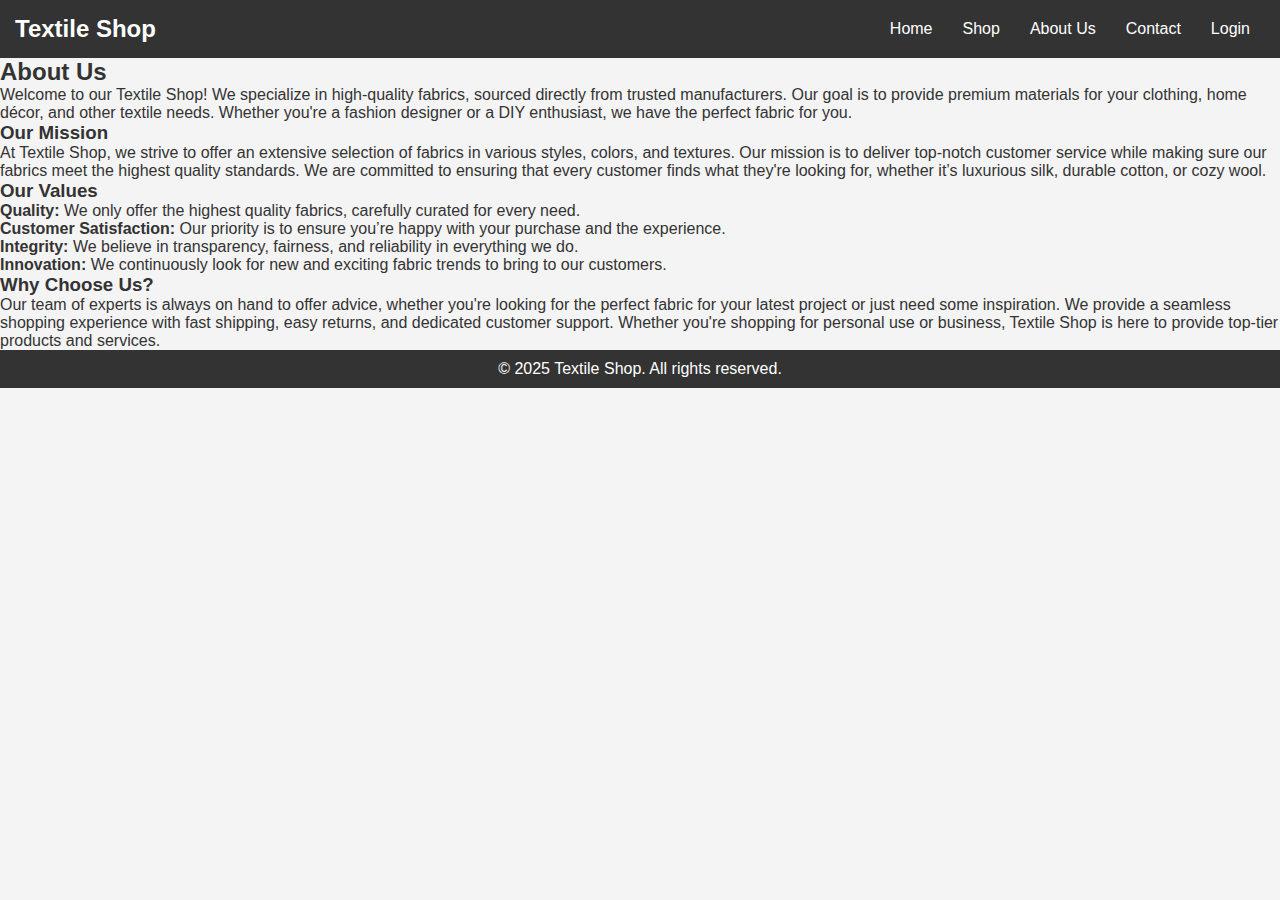
<file: about.html>
<!DOCTYPE html>
<html lang="en">
<head>
    <meta charset="UTF-8">
    <meta name="viewport" content="width=device-width, initial-scale=1.0">
    <title>About Us - Textile Shop</title>
    <link rel="stylesheet" href="../css/styles.css">
</head>
<body>

    <!-- Header Section -->
    <header>
        <div class="logo">
            <h1>Textile Shop</h1>
        </div>
        <nav>
            <ul>
                <li><a href="./index.html">Home</a></li>
                <li><a href="./cart.html">Shop</a></li>
                <li><a href="./about.html">About Us</a></li>
                <li><a href="./contact.html">Contact</a></li>
                <li><a href="./login.html">Login</a></li> <!-- Link for login -->
            </ul>
        </nav>
    </header>

    <!-- About Us Section -->
    <main>
        <section class="about">
            <h2>About Us</h2>
            <p>Welcome to our Textile Shop! We specialize in high-quality fabrics, sourced directly from trusted manufacturers. Our goal is to provide premium materials for your clothing, home décor, and other textile needs. Whether you're a fashion designer or a DIY enthusiast, we have the perfect fabric for you.</p>

            <h3>Our Mission</h3>
            <p>At Textile Shop, we strive to offer an extensive selection of fabrics in various styles, colors, and textures. Our mission is to deliver top-notch customer service while making sure our fabrics meet the highest quality standards. We are committed to ensuring that every customer finds what they're looking for, whether it’s luxurious silk, durable cotton, or cozy wool.</p>

            <h3>Our Values</h3>
            <ul>
                <li><strong>Quality:</strong> We only offer the highest quality fabrics, carefully curated for every need.</li>
                <li><strong>Customer Satisfaction:</strong> Our priority is to ensure you’re happy with your purchase and the experience.</li>
                <li><strong>Integrity:</strong> We believe in transparency, fairness, and reliability in everything we do.</li>
                <li><strong>Innovation:</strong> We continuously look for new and exciting fabric trends to bring to our customers.</li>
            </ul>

            <h3>Why Choose Us?</h3>
            <p>Our team of experts is always on hand to offer advice, whether you're looking for the perfect fabric for your latest project or just need some inspiration. We provide a seamless shopping experience with fast shipping, easy returns, and dedicated customer support. Whether you're shopping for personal use or business, Textile Shop is here to provide top-tier products and services.</p>
        </section>
    </main>

    <!-- Footer Section -->
    <footer>
        <p>&copy; 2025 Textile Shop. All rights reserved.</p>
    </footer>

</body>
</html>
</file>
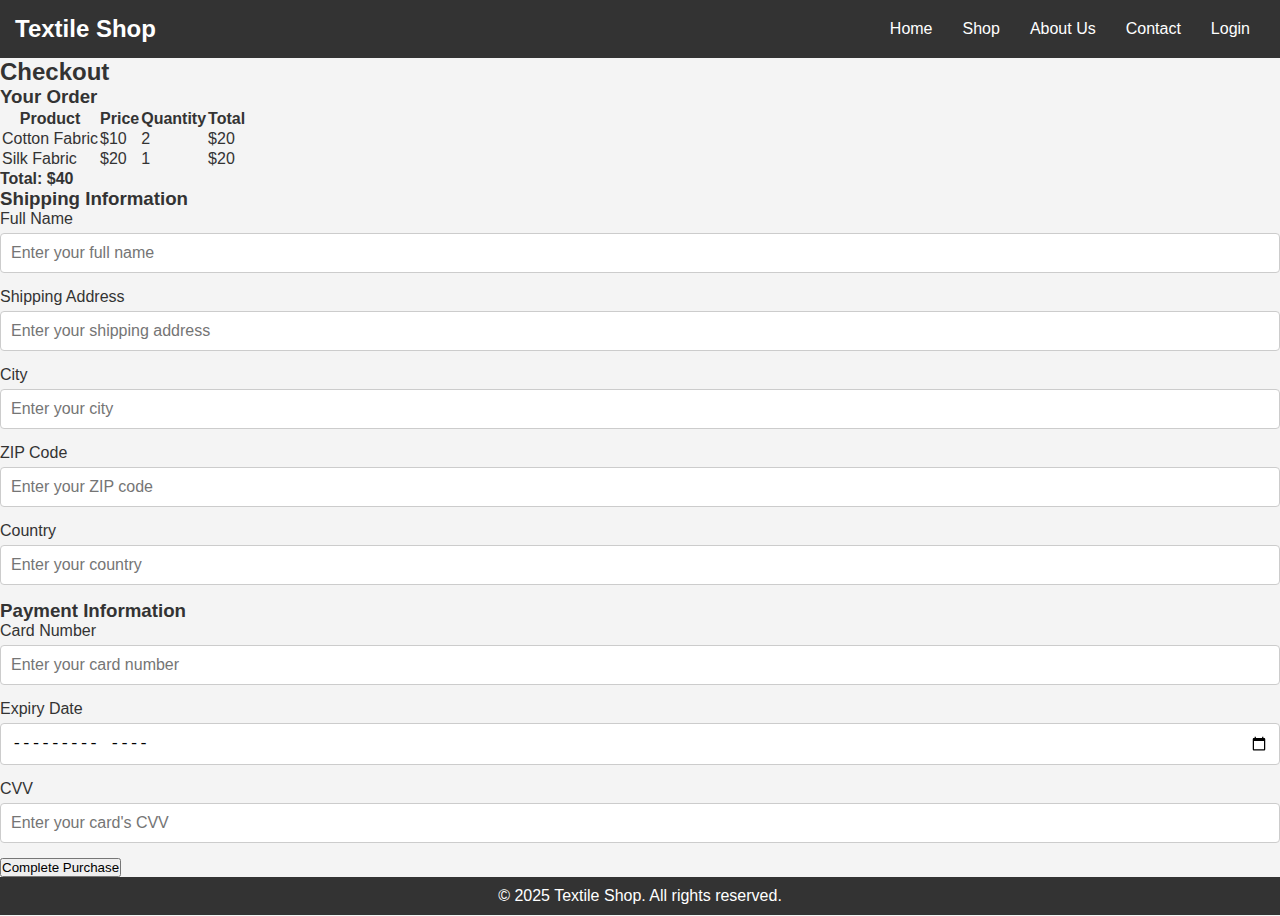
<file: checkout.html>
<!DOCTYPE html>
<html lang="en">
<head>
    <meta charset="UTF-8">
    <meta name="viewport" content="width=device-width, initial-scale=1.0">
    <title>Checkout - Textile Shop</title>
    <link rel="stylesheet" href="../css/styles.css">
</head>
<body>

    <!-- Header Section -->
    <header>
        <div class="logo">
            <h1>Textile Shop</h1>
        </div>
        <nav>
            <ul>
                <li><a href="./index.html">Home</a></li>
                <li><a href="./shop.html">Shop</a></li>
                <li><a href="./about.html">About Us</a></li>
                <li><a href="./contact.html">Contact</a></li>
                <li><a href="./login.html">Login</a></li>
            </ul>
        </nav>
    </header>

    <!-- Checkout Section -->
    <main>
        <section class="checkout">
            <h2>Checkout</h2>
            
            <!-- Order Summary Section -->
            <div class="order-summary">
                <h3>Your Order</h3>
                <table>
                    <thead>
                        <tr>
                            <th>Product</th>
                            <th>Price</th>
                            <th>Quantity</th>
                            <th>Total</th>
                        </tr>
                    </thead>
                    <tbody>
                        <tr>
                            <td>Cotton Fabric</td>
                            <td>$10</td>
                            <td>2</td>
                            <td>$20</td>
                        </tr>
                        <tr>
                            <td>Silk Fabric</td>
                            <td>$20</td>
                            <td>1</td>
                            <td>$20</td>
                        </tr>
                    </tbody>
                </table>
                <div class="order-total">
                    <p><strong>Total: $40</strong></p>
                </div>
            </div>
            
            <!-- Shipping Information Section -->
            <div class="shipping-info">
                <h3>Shipping Information</h3>
                <form action="#" method="POST">
                    <div class="input-field">
                        <label for="name">Full Name</label>
                        <input type="text" id="name" name="name" required placeholder="Enter your full name">
                    </div>
                    <div class="input-field">
                        <label for="address">Shipping Address</label>
                        <input type="text" id="address" name="address" required placeholder="Enter your shipping address">
                    </div>
                    <div class="input-field">
                        <label for="city">City</label>
                        <input type="text" id="city" name="city" required placeholder="Enter your city">
                    </div>
                    <div class="input-field">
                        <label for="zip">ZIP Code</label>
                        <input type="text" id="zip" name="zip" required placeholder="Enter your ZIP code">
                    </div>
                    <div class="input-field">
                        <label for="country">Country</label>
                        <input type="text" id="country" name="country" required placeholder="Enter your country">
                    </div>
                </form>
            </div>
            
            <!-- Payment Information Section -->
            <div class="payment-info">
                <h3>Payment Information</h3>
                <form action="#" method="POST">
                    <div class="input-field">
                        <label for="card-number">Card Number</label>
                        <input type="text" id="card-number" name="card-number" required placeholder="Enter your card number">
                    </div>
                    <div class="input-field">
                        <label for="expiry">Expiry Date</label>
                        <input type="month" id="expiry" name="expiry" required>
                    </div>
                    <div class="input-field">
                        <label for="cvv">CVV</label>
                        <input type="text" id="cvv" name="cvv" required placeholder="Enter your card's CVV">
                    </div>
                    <button type="submit" class="submit-btn">Complete Purchase</button>
                </form>
            </div>
        </section>
    </main>

    <!-- Footer Section -->
    <footer>
        <p>&copy; 2025 Textile Shop. All rights reserved.</p>
    </footer>

</body>
</html>
</file>
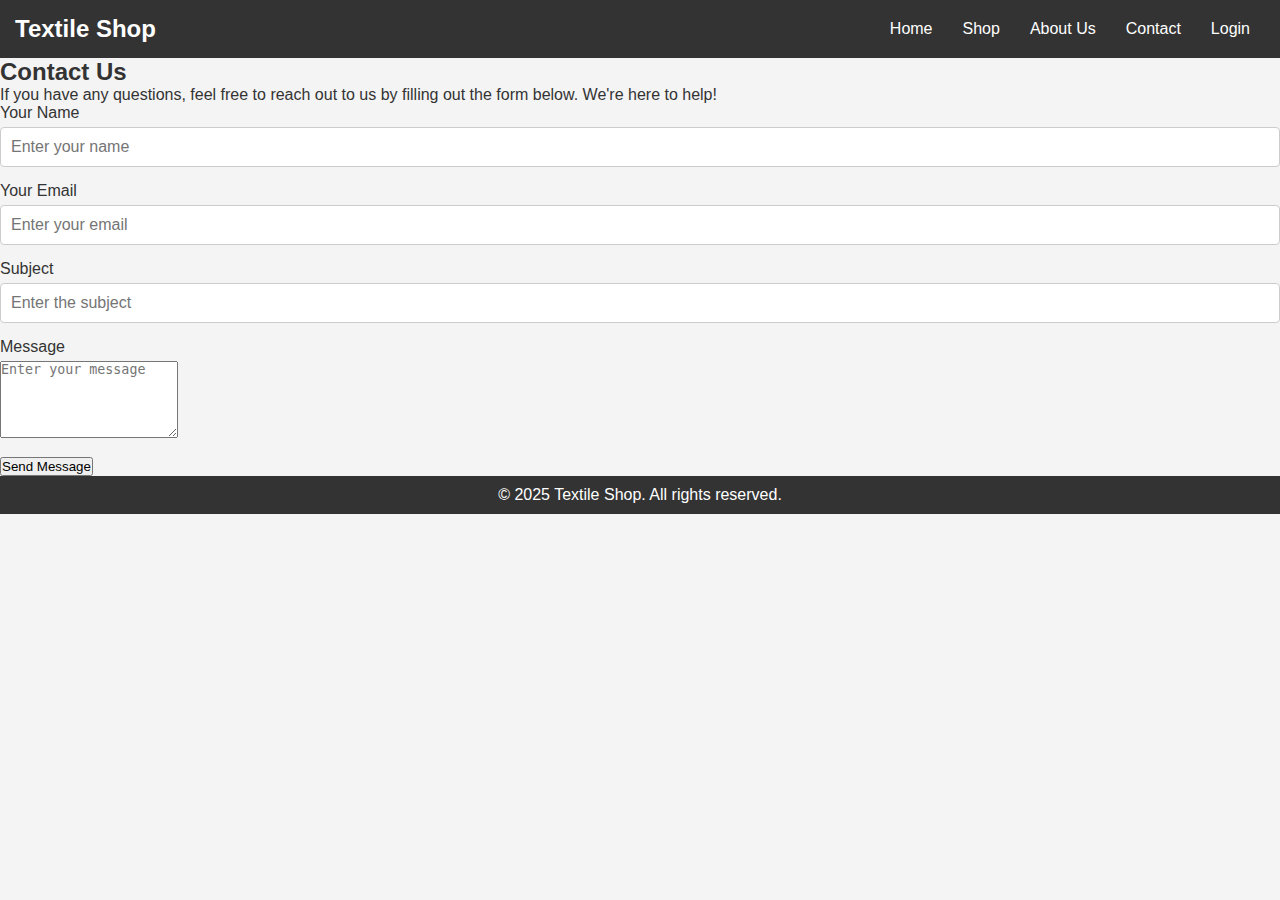
<file: contact.html>
<!DOCTYPE html>
<html lang="en">
<head>
    <meta charset="UTF-8">
    <meta name="viewport" content="width=device-width, initial-scale=1.0">
    <title>Contact Us - Textile Shop</title>
    <link rel="stylesheet" href="../css/styles.css">
</head>
<body>

    <!-- Header Section -->
    <header>
        <div class="logo">
            <h1>Textile Shop</h1>
        </div>
        <nav>
            <ul>
                <li><a href="./index.html">Home</a></li>
                <li><a href="./cart.html">Shop</a></li>
                <li><a href="./about.html">About Us</a></li>
                <li><a href="./contact.html">Contact</a></li>
                <li><a href="./login.html">Login</a></li> <!-- Link for login -->
            </ul>
        </nav>
    </header>

    <!-- Contact Section -->
    <main>
        <section class="contact">
            <h2>Contact Us</h2>
            <p>If you have any questions, feel free to reach out to us by filling out the form below. We're here to help!</p>

            <form class="contact-form" action="#" method="POST">
                <div class="input-field">
                    <label for="name">Your Name</label>
                    <input type="text" id="name" name="name" required placeholder="Enter your name">
                </div>
                <div class="input-field">
                    <label for="email">Your Email</label>
                    <input type="email" id="email" name="email" required placeholder="Enter your email">
                </div>
                <div class="input-field">
                    <label for="subject">Subject</label>
                    <input type="text" id="subject" name="subject" required placeholder="Enter the subject">
                </div>
                <div class="input-field">
                    <label for="message">Message</label>
                    <textarea id="message" name="message" required placeholder="Enter your message" rows="5"></textarea>
                </div>
                <button type="submit" class="submit-btn">Send Message</button>
            </form>
        </section>
    </main>

    <!-- Footer Section -->
    <footer>
        <p>&copy; 2025 Textile Shop. All rights reserved.</p>
    </footer>

</body>
</html>
</file>
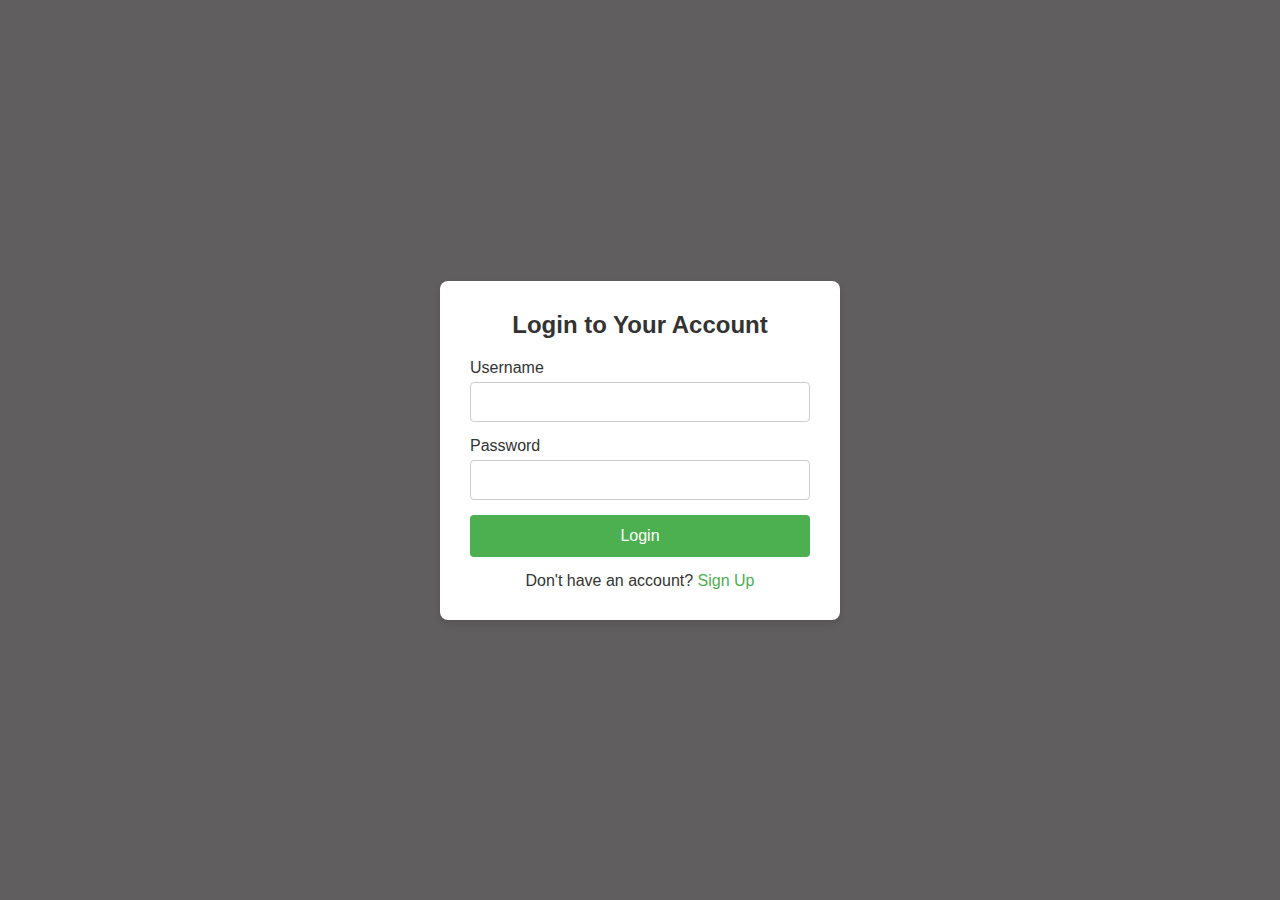
<file: login.html>
<!DOCTYPE html>
<html lang="en">
<head>
    <meta charset="UTF-8">
    <meta name="viewport" content="width=device-width, initial-scale=1.0">
    <title>Login - Textile Shop</title>
    <link rel="stylesheet" href="./css/styles.css">
</head>
<body>

    <!-- Login Form Section -->
    <section class="login-container">
        <div class="login-form">
            <h2>Login to Your Account</h2>
            <form action="./././index.html" method="POST">
                <div class="input-field">
                    <label for="username">Username</label>
                    <input type="text" id="username" name="username" required>
                </div>

                <div class="input-field">
                    <label for="password">Password</label>
                    <input type="password" id="password" name="password" required>
                </div>

                <button type="submit" class="login-btn">Login</button>

                <div class="signup-link">
                    <p>Don't have an account? <a href="#">Sign Up</a></p>
                </div>
            </form>
        </div>
    </section>

</body>
</html>
</file>
<file: css/styles.css>
/* Login Page Styles */
.login-container {
    display: flex;
    justify-content: center;
    align-items: center;
    height: 100vh;
    background-color: #605e5e;
}

.login-form {
    background-color: white;
    padding: 30px;
    border-radius: 8px;
    box-shadow: 0 4px 8px rgba(0, 0, 0, 0.1);
    width: 100%;
    max-width: 400px;
}

.login-form h2 {
    text-align: center;
    font-size: 24px;
    margin-bottom: 20px;
    color: #333;
}

.input-field {
    margin-bottom: 15px;
}

.input-field label {
    display: block;
    font-size: 16px;
    margin-bottom: 5px;
    color: #333;
}

.input-field input {
    width: 100%;
    padding: 10px;
    font-size: 16px;
    border: 1px solid #ccc;
    border-radius: 4px;
}

.login-btn {
    width: 100%;
    padding: 12px;
    background-color: #4CAF50;
    color: white;
    border: none;
    border-radius: 4px;
    font-size: 16px;
    cursor: pointer;
}

.login-btn:hover {
    background-color: #45a049;
}

.signup-link {
    text-align: center;
    margin-top: 15px;
}

.signup-link a {
    text-decoration: none;
    color: #4CAF50;
}

.signup-link a:hover {
    text-decoration: underline;
}


/* Reset default margin and padding */
* {
    margin: 0;
    padding: 0;
    box-sizing: border-box;
}

/* Body and Layout */
body {
    font-family: Arial, sans-serif;
    background-color: #f4f4f4;
    color: #333;
}

/* Header */
header {
    background-color: #333;
    color: white;
    padding: 15px;
    display: flex;
    justify-content: space-between;
    align-items: center;
}

header .logo h1 {
    font-size: 24px;
    font-weight: bold;
}

header nav ul {
    list-style-type: none;
    display: flex;
}

header nav ul li {
    margin: 0 15px;
}

header nav ul li a {
    color: white;
    text-decoration: none;
    font-size: 16px;
}

/* Main Banner */
.banner {
    background-color: #e6e6e6;
    text-align: center;
    padding: 50px 0;
}

.banner h2 {
    font-size: 32px;
    margin-bottom: 10px;
}

.banner p {
    font-size: 18px;
    color: #666;
}

/* Product Section */
.products {
    padding: 40px;
    text-align: center;
}

.products h2 {
    font-size: 28px;
    margin-bottom: 20px;
}

.product-list {
    display: flex;
    justify-content: space-around;
    flex-wrap: wrap;
}

.product {
    background-color: white;
    border-radius: 8px;
    padding: 20px;
    width: 220px;
    box-shadow: 0 4px 8px rgba(0, 0, 0, 0.1);
    margin-bottom: 20px;
    text-align: center;
}

.product img {
    width: 100%;
    height: auto;
    border-radius: 8px;
}

.product h3 {
    font-size: 20px;
    margin-top: 15px;
}

.product p {
    font-size: 18px;
    margin: 10px 0;
    color: #4CAF50;
}

.product button {
    background-color: #4CAF50;
    color: white;
    padding: 10px;
    border: none;
    border-radius: 4px;
    cursor: pointer;
}

.product button:hover {
    background-color: #45a049;
}

/* Footer */
footer {
    background-color: #333;
    color: white;
    text-align: center;
    padding: 10px;
}
</file>
